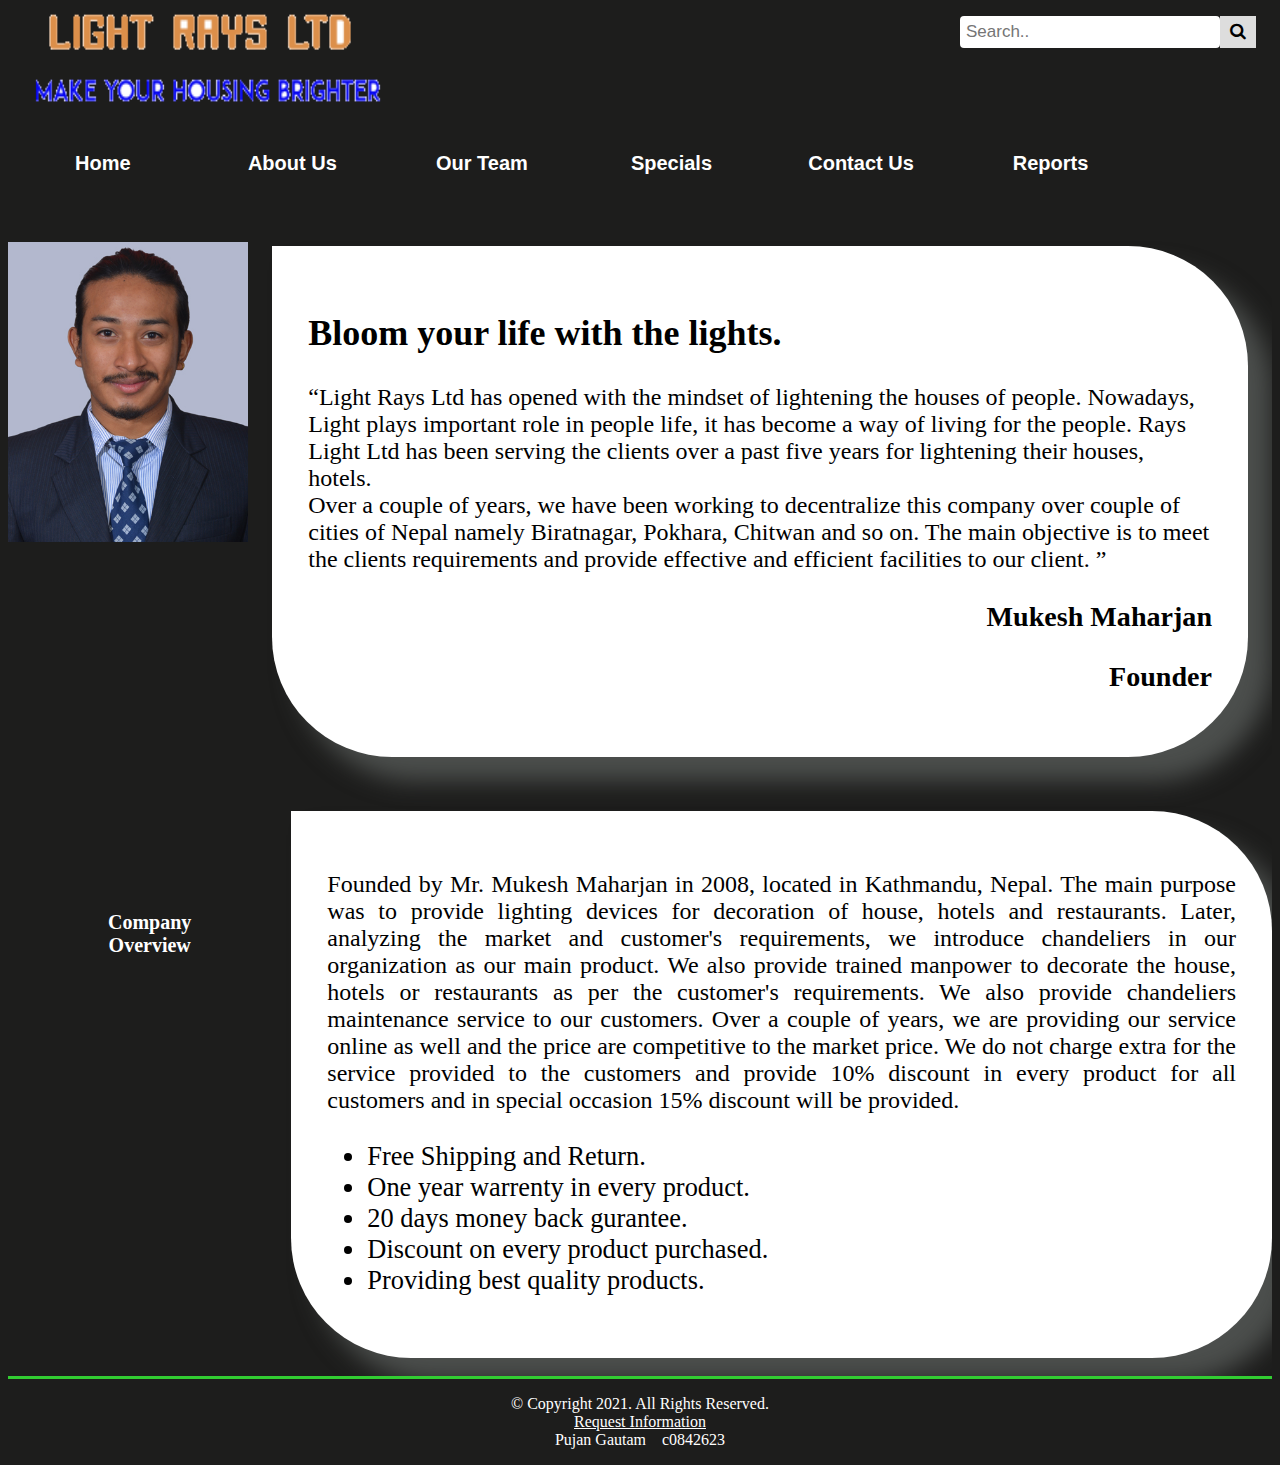
<file: about.html>
<!DOCTYPE html>
<html lang="en">
    <head>
        <meta charset="UTF-8">
        <meta http-equiv="X-UA-Compatible" content="IE=edge">
        <meta name="viewport" content="width=device-width, initial-scale=1.0">
        <link rel="stylesheet" href="css/style.css">
        <script src="js/jQuery.chandelier.menuplugin.js"></script>
        <link rel="stylesheet"
        href="https://cdnjs.cloudflare.com/ajax/libs/font-awesome/4.7.0/css/font-awesome.min.css">
        <title>Light Rays Ltd</title>
    </head>

    <body>
        <div id="container">
            <header>
                <img src="images/logo.png" alt="Light Rays Limited logo image" height="100px" width="400px">
                <div class="search-container">
                    <input type="text" placeholder="Search.." name="search">
                    <button type="submit"><i class="fa fa-search"></i></button>
                </div>
            </header>
            <nav class="chandelier-menu">
                <li><a href="index.html">Home</a></li> &nbsp;&nbsp;
                <li><a href="about.html">About Us</a></li>&nbsp;&nbsp;
                <li><a href="team.html">Our Team</a></li>&nbsp;&nbsp;
                <li><a href="specials.html">Specials</a></li>&nbsp;&nbsp;
                <li><a href="contact.html">Contact Us</a></li>&nbsp;&nbsp;
                <li><a href="">Reports</a></li>&nbsp;&nbsp;
            </nav>
            <div class="desktop-special">
                <h1>About Us</h1>
            </div>
            <main>
                <section class="message-section">
                    <article class="ceo-message">
                        <img src="images/mukesh.jpg" alt="ceo image" class="desktop">
                        <aside>
                            <h2>Bloom your life with the lights.</h2>
                            <q>Light Rays Ltd has opened with the mindset of lightening the houses of people.
                                Nowadays, Light plays important role in people life, it has become a way of living
                                for the people. Rays Light Ltd has been serving the clients over a past five years
                                for lightening their houses, hotels. <br>
                                Over a couple of years, we have been working to decentralize this company over couple of
                                cities
                                of Nepal namely Biratnagar, Pokhara, Chitwan and so on. The main objective is to meet
                                the clients
                                requirements and provide effective and efficient facilities to our client.
                            </q>
                            <h3>Mukesh Maharjan</h3>
                            <h3>Founder</h3>
                        </aside>
                    </article>
                </section>
                <section class="company-overview">
                    <h2>Company Overview</h2>
                    <article>
                        <aside>
                            <p>Founded by Mr. Mukesh Maharjan in 2008, located in Kathmandu, Nepal. The main
                                purpose was to provide lighting devices for decoration of house, hotels and restaurants.
                                Later, analyzing the market and customer's requirements, we introduce chandeliers in
                                our organization as our main product. We also provide trained manpower to decorate
                                the house, hotels or restaurants as per the customer's requirements.
                                We also provide chandeliers maintenance service to our customers. Over a couple of
                                years, we are providing our service online as well and the price are competitive to the
                                market price. We do not charge extra for the service provided to the customers and
                                provide 10% discount in every product for all customers and in special occasion 15%
                                discount will be provided.
                                <ul>
                                    <li>Free Shipping and Return.</li>
                                    <li>One year warrenty in every product.</li>
                                    <li>20 days money back gurantee.</li>
                                    <li>Discount on every product purchased.</li>
                                    <li>Providing best quality products.</li>
                                </ul>
                            </p>
                        </aside><br>
                    </article>
                </section>
            </main>
            <footer>
                <p>
                    &copy; Copyright 2021. All Rights Reserved. <br>
                    <a href="mailto:c0842623@mylambton.ca">Request Information</a><br>
                    Pujan Gautam &nbsp;&nbsp; c0842623
                </p>
            </footer>
    </body>
    </div>

</html>
</file>
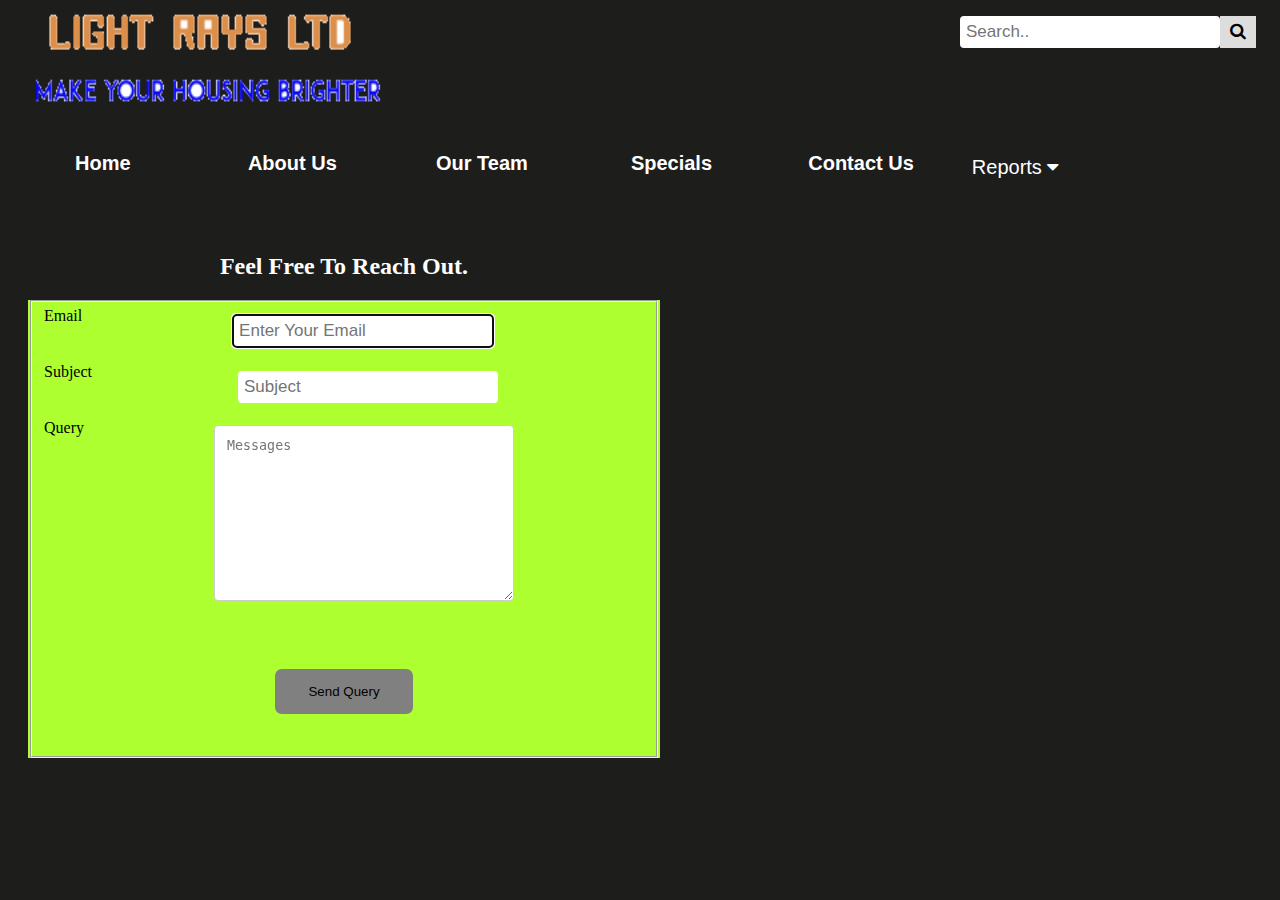
<file: contact.html>
<!DOCTYPE html>
<html lang="en">

    <head>
        <meta charset="UTF-8">
        <meta http-equiv="X-UA-Compatible" content="IE=edge">
        <meta name="viewport" content="width=device-width, initial-scale=1.0">
        <link rel="stylesheet" href="css/style.css">
        <script src="http://code.jquery.com/jquery-3.6.0.min.js"></script>
        <script src="js/jquery.validate.min.js"></script>
        <script src="js/jQuery.chandlier.js"></script>
        <script src="js/jQuery.formValidation.js"></script>
        <script src="js/jQuery.chandelier.menuplugin.js"></script>
        <link rel="stylesheet"
        href="https://cdnjs.cloudflare.com/ajax/libs/font-awesome/4.7.0/css/font-awesome.min.css">
        <title>Light Rays Ltd</title>
    </head>

    <body>
        <div id="container">
            <header>
                <a href="index.html"><img src="images/logo.png" alt="Light Rays Limited logo image" height="100px"
                        width="400px"></a>
                <div class="search-container">
                    <input type="text" placeholder="Search.." name="search">
                    <button type="submit"><i class="fa fa-search"></i></button>
                </div>
            </header>
            <nav class="chandelier-menu">
                <li><a href="index.html">Home</a></li> &nbsp;&nbsp;
                <li><a href="about.html">About Us</a></li>&nbsp;&nbsp;
                <li><a href="team.html">Our Team</a></li>&nbsp;&nbsp;
                <li><a href="specials.html">Specials</a></li>&nbsp;&nbsp;
                <li><a href="contact.html">Contact Us</a></li>&nbsp;&nbsp;
                <!-- <li><a href="">Reports</a></li>&nbsp;&nbsp; -->
                <div class="dropdown">
                    <button class="dropbtn">Reports
                        <i class="fa fa-caret-down"></i>
                    </button>
                    <div class="dropdown-content">
                        <a href="web1.html">WEB1</a>
                    </div>
                </div>
            </nav>
            <main class="form-container">
                <h2 style="color: white; text-align: center;">Feel Free To Reach Out.</h2>
                <form class="contact-form" id="contact-form" method="post" action="#">
                    <fieldset>
                        <label for="email">Email</label>
                        <input type="text" id="email" name="email" placeholder="Enter Your Email"><br>
                        <label for="subject">Subject</label>
                        <input type="text" id="subject" name="subject" placeholder="Subject"><br>
                        <label for="query">Query</label>
                        <textarea name="query" id="query" cols="30" rows="10" placeholder="Messages"></textarea><br>
                        <div class="btn"><button>Send Query</button></div>
                    </fieldset>
                </form>
            </main>
        </div>
    </body>

</html>
</file>
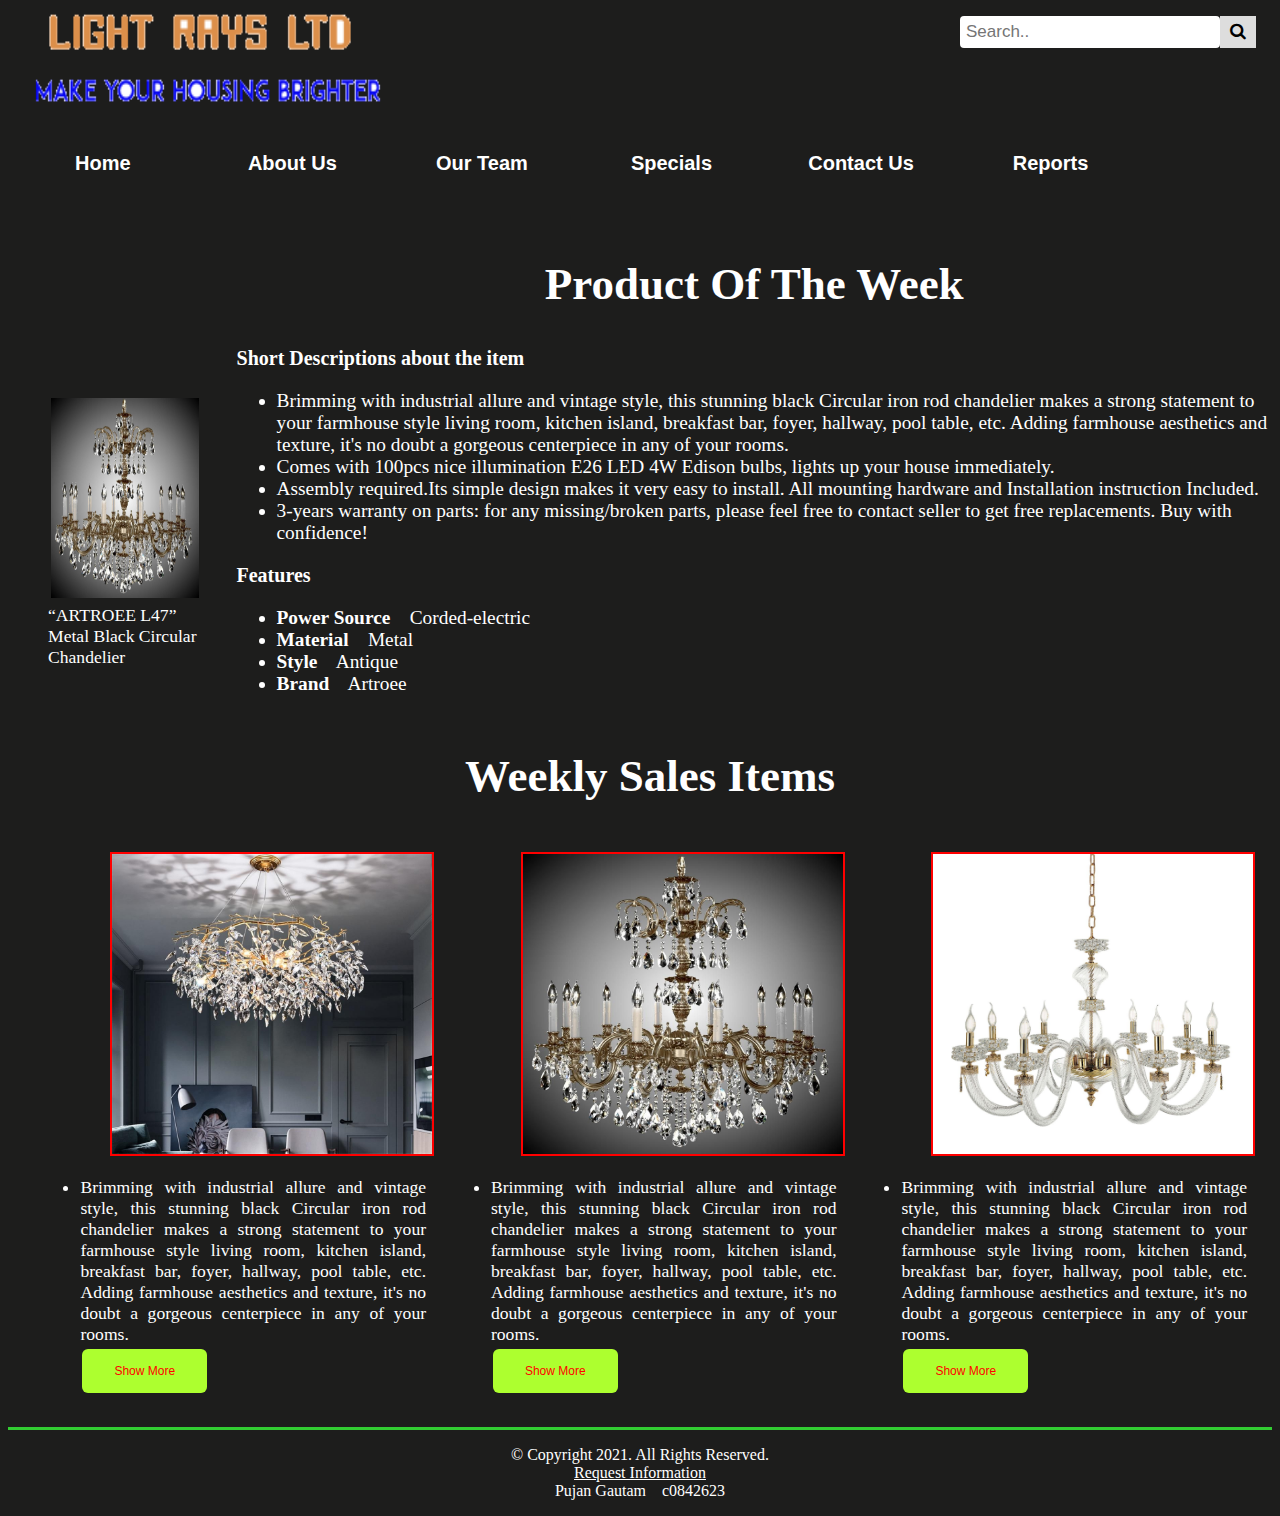
<file: specials.html>
<!DOCTYPE html>
<html lang="en">

    <head>
        <meta charset="UTF-8">
        <meta http-equiv="X-UA-Compatible" content="IE=edge">
        <meta name="viewport" content="width=device-width, initial-scale=1.0">
        <link rel="stylesheet" href="css/style.css">
        <script src="http://code.jquery.com/jquery-3.6.0.min.js"></script>
        <script src="js/jQuery.chandlier.js"></script>
        <script src="js/jQuery.chandelier.menuplugin.js"></script>
        <link rel="stylesheet"
        href="https://cdnjs.cloudflare.com/ajax/libs/font-awesome/4.7.0/css/font-awesome.min.css">
        <title>Light Rays Ltd</title>
    </head>

    <body>
        <div id="container">
            <header>
                <img src="images/logo.png" alt="Light Rays Limited logo image" height="100px" width="400px">
                <div class="search-container">
                    <input type="text" placeholder="Search.." name="search">
                    <button type="submit"><i class="fa fa-search"></i></button>
                </div>
            </header>
            <nav class="chandelier-menu">
                <li><a href="index.html">Home</a></li> &nbsp;&nbsp;
                <li><a href="about.html">About Us</a></li>&nbsp;&nbsp;
                <li><a href="team.html">Our Team</a></li>&nbsp;&nbsp;
                <li><a href="specials.html">Specials</a></li>&nbsp;&nbsp;
                <li><a href="contact.html">Contact Us</a></li>&nbsp;&nbsp;
                <li><a href="">Reports</a></li>&nbsp;&nbsp;
            </nav>

            <div class="desktop-special">
                <h1>Our Specials</h1>
            </div>
            <main id ='specials'>
                <section class="week-product">
                    <figure>
                        <img src="images/chandelier_2.jpg" alt="week products image">
                        <figcaption>
                            <bold><q>ARTROEE L47</q></bold> Metal Black Circular Chandelier
                        </figcaption>
                    </figure>
                    <article>
                        <h2>Product Of The Week</h2>
                        <h3>Short Descriptions about the item</h3>
                        <ul>
                            <li>
                                Brimming with industrial allure and vintage style, this stunning black Circular
                                iron rod chandelier makes a strong statement to your farmhouse style living room,
                                kitchen island, breakfast bar, foyer, hallway, pool table, etc. Adding farmhouse
                                aesthetics and texture, it's no doubt a gorgeous centerpiece in any of your rooms.

                            </li>
                            <li>
                                Comes with 100pcs nice illumination E26 LED 4W Edison bulbs, lights up your house
                                immediately.
                            </li>
                            <li>
                                Assembly required.Its simple design makes it very easy to install. All mounting
                                hardware and Installation instruction Included.
                            </li>
                            <li>
                                3-years warranty on parts: for any missing/broken parts, please feel free to contact
                                seller to get free replacements. Buy with confidence!
                            </li>

                        </ul>

                        <h3>Features</h3>
                        <ul>
                            <li><strong>Power Source &nbsp;&nbsp;</strong> Corded-electric</li>
                            <li><strong>Material &nbsp;&nbsp;</strong> Metal</li>
                            <li><strong>Style &nbsp;&nbsp;</strong> Antique</li>
                            <li><strong>Brand &nbsp;&nbsp;</strong> Artroee</li>
                        </ul>
                    </article>
                </section>
                <section class="weekly-sales" id="weekly-sales">
                    <h2>Weekly Sales Items</h2>
                    <article class="weekly-sales">
                        <img src="images/chandlier1.jpg" alt="weekly sales product first">
                        <p>
                            <ul>
                                <li>
                                    Brimming with industrial allure and vintage style, this stunning black Circular
                                    iron rod chandelier makes a strong statement to your farmhouse style living room,
                                    kitchen island, breakfast bar, foyer, hallway, pool table, etc. Adding farmhouse
                                    aesthetics and texture, it's no doubt a gorgeous centerpiece in any of your rooms.
                                </li>
                                <div class="hide">
                                    <li>
                                        Comes with 100pcs nice illumination E26 LED 4W Edison bulbs, lights up your
                                        house
                                        immediately.
                                    </li>
                                    <li>
                                        Assembly required.Its simple design makes it very easy to install. All mounting
                                        hardware and Installation instruction Included.
                                    </li>
                                    <li>
                                        3-years warranty on parts: for any missing/broken parts, please feel free to
                                        contact
                                        seller to get free replacements. Buy with confidence!
                                    </li>
                                </div>
                                <button class="hide-show"><a href="#">Show More</a></button>
                            </ul>
                        </p>
                        
                    </article>
                    <article>
                        <img src="images/chandelier_2.jpg" alt="weekly sales product second">
                        <p>
                            <ul>
                                <li>
                                    Brimming with industrial allure and vintage style, this stunning black Circular
                                    iron rod chandelier makes a strong statement to your farmhouse style living room,
                                    kitchen island, breakfast bar, foyer, hallway, pool table, etc. Adding farmhouse
                                    aesthetics and texture, it's no doubt a gorgeous centerpiece in any of your rooms.
                                </li>
                                <div class="hide">
                                    <li>
                                        Comes with 100pcs nice illumination E26 LED 4W Edison bulbs, lights up your
                                        house
                                        immediately.
                                    </li>
                                    <li>
                                        Assembly required.Its simple design makes it very easy to install. All mounting
                                        hardware and Installation instruction Included.
                                    </li>
                                    <li>
                                        3-years warranty on parts: for any missing/broken parts, please feel free to
                                        contact
                                        seller to get free replacements. Buy with confidence!
                                    </li>
                                </div>
                                <button class="hide-show"><a href="#">Show More</a></button>
                            </ul>
                        </p>
                    </article>
                    <article>
                        <img src="images/chandelier_3.jpg" alt="weekly sales product third">
                        <p>
                            <ul>
                                <li>
                                    Brimming with industrial allure and vintage style, this stunning black Circular
                                    iron rod chandelier makes a strong statement to your farmhouse style living room,
                                    kitchen island, breakfast bar, foyer, hallway, pool table, etc. Adding farmhouse
                                    aesthetics and texture, it's no doubt a gorgeous centerpiece in any of your rooms.
                                </li>
                                <div class="hide">
                                    <li>
                                        Comes with 100pcs nice illumination E26 LED 4W Edison bulbs, lights up your
                                        house
                                        immediately.
                                    </li>
                                    <li>
                                        Assembly required.Its simple design makes it very easy to install. All mounting
                                        hardware and Installation instruction Included.
                                    </li>
                                    <li>
                                        3-years warranty on parts: for any missing/broken parts, please feel free to
                                        contact
                                        seller to get free replacements. Buy with confidence!
                                    </li>
                                </div>
                                <button class="hide-show"><a href="#">Show More</a></button>
                            </ul>
                        </p>
                    </article>
                </section>

            </main>
            <footer>
                <p>
                    &copy; Copyright 2021. All Rights Reserved. <br>
                    <a href="mailto:c0842623@mylambton.ca">Request Information</a><br>
                    Pujan Gautam &nbsp;&nbsp; c0842623
                </p>
            </footer>
    </body>
    </div>

</html>
</file>
<file: css/style.css>
/* style for mobile view */
body{
    background-color: #1D1D1C;
}

/* style for img element */

img{
    max-width: 100%;
}

/* style for container */
#container{
    width: 100%;
    margin-left: auto;
    margin-right: auto;
}

/* style for header */
header{
    text-align: center;
}

/* style for class desktop */
.slider{
    display: none;
}

.desktop-special{
    display: none;
}

figure figcaption{
    color: #FFFFFF;
}

/* style for nav element */
nav{
    font-family: 'Franklin Gothic Medium', 'Arial Narrow', Arial, sans-serif;
    font-size: 1.25em;
    font-weight: bold;
    text-align: center;
    margin-top: 1.5em;
    margin-bottom: 1.5em;
    position: -webkit-sticky;
}

/* style for nav ul */

nav ul{
    padding: 0;
    margin-top: 0.5em;
    margin-bottom: 0.5em;
}

/* style for nav li */
nav li{
    background-color: #9D9D9C;
    list-style-type: none;
    margin: 0.1em;
    padding: 0.4em;
    border-radius: 2em;
}

/* style for nav anchor tag */
nav li a{
    text-decoration: none;
    color: #FFFFFF;
}


/* style for section h2 element  */
section h2{
    color: #FFFFFF;
    text-align: center;
}

/* style for article h3 */
article h3{
    text-align: center;
    color: #FFFFFF;
}

article p{
    color: #FFFFFF;
    text-align: justify;
    font-size: 1.1em;
}

/* style for article ul */
article ul{
    color: #FFFFFF;
    font-size: 1.1em;
}

/* style for footer element */
footer{
    color: #FFFFFF;
    text-align: center;
    border-top: limegreen solid;
}

/* style for footer anchor tag */
footer a{
    text-decoration: underline;
    color: #FFFFFF;
}



/* style for about us page */

/* style for ceo messge tag and aside tag */
.ceo-message{
    display: flex;
}
.ceo-message aside{
    background-color: #FFFFFF;
    border-radius: 0 5em 5em 5em;
    box-shadow: 1em 1em 1em #4C4F4D;
    padding: 1.5em;
    margin: 1em;
    font-size: 1.5em;
}
.ceo-message aside h3, h4{
    color: black;
    text-align: right;
}

  /* style for anchor element within the figure element */
  figure a{
    background-color: transparent;
    padding: 0;
    text-decoration: none;
}

figure a:hover{
    opacity: 0.5;
}

/*  */
.products article figure figcaption{
    text-align: center;
    font-style: italic;
    margin-bottom: 1.5em;
}

/* style rule for btn class  */
.btn{
    text-align: center;
    padding-top: 3em;
    padding-bottom: 2em;
}
.btn button{
    text-align: center;
    padding: 1.1em 2.5em 1.1em 2.5em;
    border-radius: 0.5em;
    border: none;
    background-color: gray;
}
.btn button:hover{
    background-color: lightcoral;
    border: none;

}

.hide{
    display: none;
}


/* style for tablet viewport */
/* style for desktop viewport */
@media only screen and (min-width:660px){
    /* style for header */
    header{
        text-align: left;
    }
    /* style for nav */
    nav li{
        display: inline;
        float: left;
        margin-left: 3%;
        margin-right: 3%;
        padding-left: 0;
        padding-right: 0;
        width: 9%;
        background-color: transparent;
        white-space: nowrap;
    }
    nav li a:hover{
        color: lightcoral;
    }
    /* style for desktop class */
    .slider{
        display: inline;
        justify-content: center;

    }

    main{
        clear: left;
        margin-top: -0.3em;
        overflow: auto;
        border-radius: 0;
    }

    /* about us page  */ 

    .message-section{
        margin-top: 2em;
    }
    .ceo-message{
        display: flex;
    }
    .ceo-message img{
        height: 300px;
        margin-top: 20px;
    }
    aside{
        background-color: #FFFFFF;
        border-radius: 0 5em 5em 5em;
        box-shadow: 1em 1em 1em #4C4F4D;
        padding: 1.5em;
        font-size: 1.5em;
    }
    .ceo-message aside h2, h3, h4{
        color: black;
        text-align: justify;
    }

    /* company overview */
    .company-overview{
        margin-top: 30px;
        display: flex;
    }
    .company-overview h2{
        margin: 5em;
        font-size:1.25em;
    }
    .company-overview article p,li{
        font-size: 1em;
        color: #000000;
    }

    figure img{
        background-color: #1D1D1C;
        display: inline;
        height: 20em;
        width: 28%;
        margin: 1%;
        padding: 1%;
    }

    .services{
        margin-top: 30px;
    }

    /* styles for specials */
    .desktop-special {
        width: 100%;
        height: 150px;
        background-color: gray;
        margin-top: 40px;
    }
    .desktop-special h1{
        color: #FFFFFF;
        text-align: center;
        padding-top: 50px;
    }
    /* style for special page */
    .week-product{
        margin-top: 30px;
        display: flex;
    }
    
    .week-product img{
        margin-top: 10em;
        height: 200px;
        width: 350px;
    }

    .week-product img:hover{
        opacity: 0.5;
    }
    .week-product article li, figure figcaption{
        color: #FFFFFF;
        font-size: 1.1em;
    }
    .week-product article h2{
        font-size: 45px;
    }

    .week-product h3{
        text-align: left;
        font-size: 1.25em;
    }

    .weekly-sales{
        margin-left: 20px;
    }

    .weekly-sales article{
        float: left;
        margin: 0.5%;
        padding: 0.5%;
        text-align: justify;
        width: 31%;
    }

    .weekly-sales article img{
        height: 300px;
        width: 320px;
        margin-left: 70px;
        margin-right: auto;
        /* padding-left: 50px; */
        border: solid 0.13em red;
    }
    
    .weekly-sales article li{
        color: #FFFFFF;
    }

    .weekly-sales h2{
        font-size: 45px;
        text-align: center;
    }

    /* style rule for figure element within section element */
    .products article img{
        width: 400px;
    }
    .products article img:hover{
        opacity: 0.5;
    }
    .products article figure figcaption{
        text-align: center;
        font-style: italic;
    }
    .products{
        display: flex;
    }

     /* Navbar container */
.navbar {
  overflow: hidden;
  background-color: #333;
  font-family: Arial;
}

/* Links inside the navbar */
.navbar a {
  float: left;
  font-size: 16px;
  color: white;
  text-align: center;
  padding: 14px 16px;
  text-decoration: none;
}

/* The dropdown container */
.dropdown {
  float: left;
  overflow: hidden;
  margin-bottom: 20px;
}

/* Dropdown button */
.dropdown .dropbtn {
  font-size: 20px;
  border: none;
  outline: none;
  color: white;
  padding: 14px 16px;
  background-color: inherit;
  font-family: inherit; /* Important for vertical align on mobile phones */
  margin: 0; /* Important for vertical align on mobile phones */
}

/* Add a red background color to navbar links on hover */
.navbar a:hover {
  background-color: lightcoral;
}

/* Dropdown content (hidden by default) */
.dropdown-content {
  display: none;
  position: absolute;
  background-color: #f9f9f9;
  min-width: 160px;
  box-shadow: 0px 8px 16px 0px rgba(0,0,0,0.2);
  z-index: 1;
}

/* Links inside the dropdown */
.dropdown-content a {
  float: none;
  color: black;
  padding: 12px 16px;
  text-decoration: none;
  display: block;
  text-align: left;
}

/* Add a grey background color to dropdown links on hover */
.dropdown-content a:hover {
  background-color: #ddd;
}

/* Show the dropdown menu on hover */
.dropdown:hover .dropdown-content {
  display: block;
} 

.contact-form{
    text-align: center;
}
.contact-form{
    background-color: greenyellow;
}

.contact-form label{
    float: left;
}
.form-container{
    border-radius: 5px;
    padding: 20px;
    width: 50%;
}
label.error {
	float: none;
    display: block;
	color: red;
	font-size: 87.5%;
    clear: both;
}
/* Style inputs with type="text", select elements and textareas */
input[type=text], select, textarea {
    width: 50%; /* Full width */
    padding: 12px; /* Some padding */ 
    border: 1px solid #ccc; /* Gray border */
    border-radius: 4px; /* Rounded borders */
    box-sizing: border-box; /* Make sure that padding and width stays in place */
    margin-top: 6px; /* Add a top margin */
    margin-bottom: 16px; /* Bottom margin */
    resize: vertical /* Allow the user to vertically resize the textarea (not horizontally) */
  }

  table,thead,tbody,th,td{
    border: 0;
    padding: 0;
    margin: 0;
}

  #employee-table{
      background-color: #FFFFFF;
      width: 100%;
      text-align: left;
      border-collapse: collapse;
      border-spacing: 0;
  }
  th,td{
    border: 1px solid black;
    padding: 0.5em;
}
th{
    background-color: yellow;
}

.hide-show a{
    text-decoration: none;
    color: red;
}

.hide-show{
border-radius: 0.5em;
  border: none;
  color: red;
  padding: 15px 32px;
  text-align: center;
  text-decoration: none;
  display: inline-block;
  font-size: 12px;
  margin: 4px 2px;
  cursor: pointer;
  background-color: greenyellow;
  text-align: center;
}
.search-container {
    float: right;
  }

  input[type=text] {
    padding: 6px;
    margin-top: 8px;
    font-size: 17px;
    border: none;
    width: 260px;
  }
 .search-container button {
    float: right;
    padding: 6px 10px;
    margin-top: 8px;
    margin-right: 16px;
    background: #ddd;
    font-size: 17px;
    border: none;
    cursor: pointer;
  }

}
</file>
